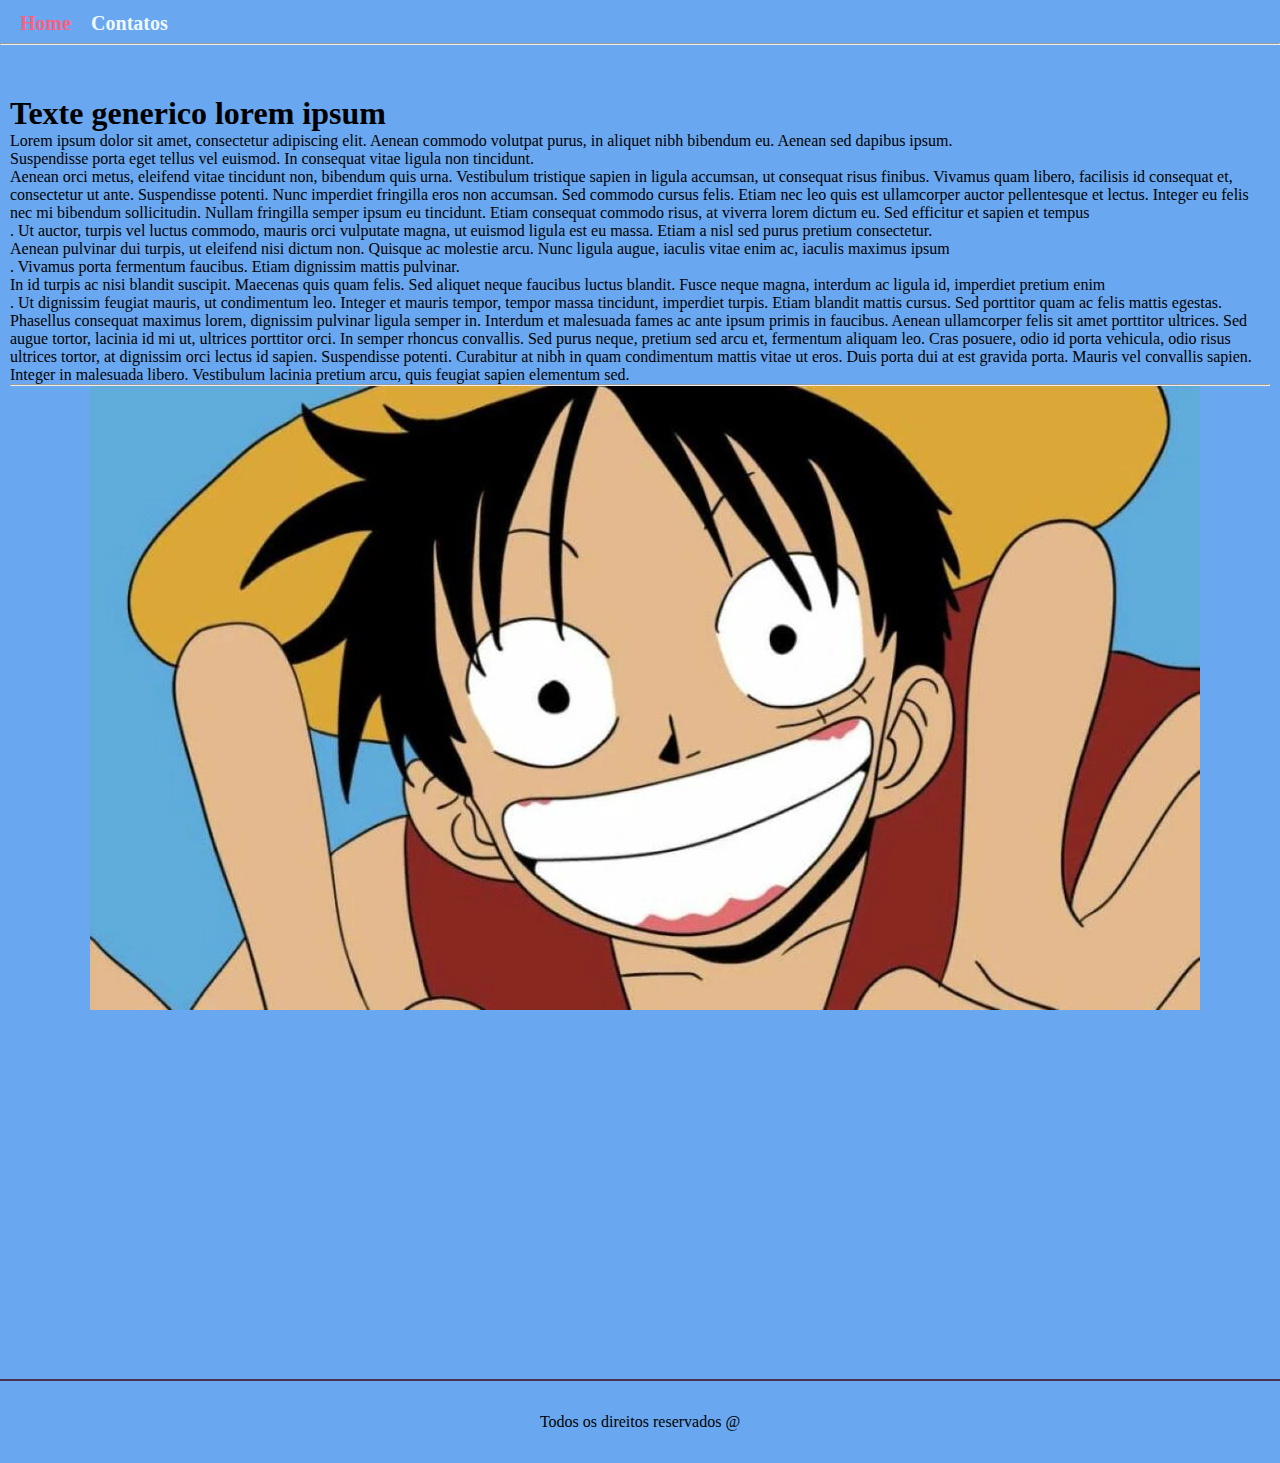
<file: Desktop/fundamentosWeb/Front-End/index.html>
<!DOCTYPE html>
<html>
<head>
    <meta charset='utf-8'>
    <meta http-equiv='X-UA-Compatible' content='IE=edge'>
    <title>Home</title>
    <meta name='viewport' content='width=device-width, initial-scale=1.0'>
    <link rel="stylesheet" href="./assets/style/estilo.css">
</head>
<body>
        <div>
         <nav >
        
                <li class="menu"><a style="color: rgb(253, 96, 128);" class="menu" href="index.html">Home</a></li>
                <li class="menu"><a class="menu" href="contato.html">Contatos</a></li>
        
         </nav>
        </div>
<hr>

<div class="texto-principal mg-50">
    <div ..texto-principal>
        <h1>Texte generico lorem ipsum</h1>
        <p>Lorem ipsum dolor sit amet, consectetur adipiscing elit. Aenean commodo volutpat purus, in aliquet nibh bibendum eu. Aenean sed dapibus ipsum.<p> Suspendisse porta eget tellus vel euismod. In consequat vitae ligula non tincidunt. <p> Aenean orci metus, eleifend vitae tincidunt non, bibendum quis urna. Vestibulum tristique sapien in ligula accumsan, ut consequat risus finibus. Vivamus quam libero, facilisis id consequat et, consectetur ut ante. Suspendisse potenti. Nunc imperdiet fringilla eros non accumsan. Sed commodo cursus felis. Etiam nec leo quis est ullamcorper auctor pellentesque et lectus. Integer eu felis nec mi bibendum sollicitudin.

            Nullam fringilla semper ipsum eu tincidunt. Etiam consequat commodo risus, at viverra lorem dictum eu. Sed efficitur et sapien et tempus <p>  . Ut auctor, turpis vel luctus commodo, mauris orci vulputate magna, ut euismod ligula est eu massa. Etiam a nisl sed purus pretium consectetur. <p> Aenean pulvinar dui turpis, ut eleifend nisi dictum non. Quisque ac molestie arcu.
            
            Nunc ligula augue, iaculis vitae enim ac, iaculis maximus ipsum <p> . Vivamus porta fermentum faucibus. Etiam dignissim mattis pulvinar. <p> In id turpis ac nisi blandit suscipit. Maecenas quis quam felis. Sed aliquet neque faucibus luctus blandit. Fusce neque magna, interdum ac ligula id, imperdiet pretium enim <p> . Ut dignissim feugiat mauris, ut condimentum leo. Integer et mauris tempor, tempor massa tincidunt, imperdiet turpis. Etiam blandit mattis cursus. Sed porttitor quam ac felis mattis egestas. Phasellus consequat maximus lorem, dignissim pulvinar ligula semper in.
            
            Interdum et malesuada fames ac ante ipsum primis in faucibus. Aenean ullamcorper felis sit amet porttitor ultrices. Sed augue tortor, lacinia id mi ut, ultrices porttitor orci. In semper rhoncus convallis. Sed purus neque, pretium sed arcu et, fermentum aliquam leo. Cras posuere, odio id porta vehicula, odio risus ultrices tortor, at dignissim orci lectus id sapien. Suspendisse potenti. Curabitur at nibh in quam condimentum mattis vitae ut eros. Duis porta dui at est gravida porta. Mauris vel convallis sapien. Integer in malesuada libero. Vestibulum lacinia pretium arcu, quis feugiat sapien elementum sed.</p>
    </div>
            <hr>
    
    <div>
        <img style="height: 20%;margin: 0px 80px;" src="assets/img/luffy.jpg" alt="One Piece AM">
        <iframe class="video" width="560" height="315" src="https://www.youtube.com/embed/K4MBd4sPi6w?controls=0&amp;start=4" title="One Piece AMV" frameborder="0" allow="accelerometer; autoplay; clipboard-write; encrypted-media; gyroscope; picture-in-picture; web-share" allowfullscreen></iframe>
    </div>
</div>
    <div>
        <footer>
            Todos os direitos reservados @
        </footer>
    </div>

</body>

</html>
</file>
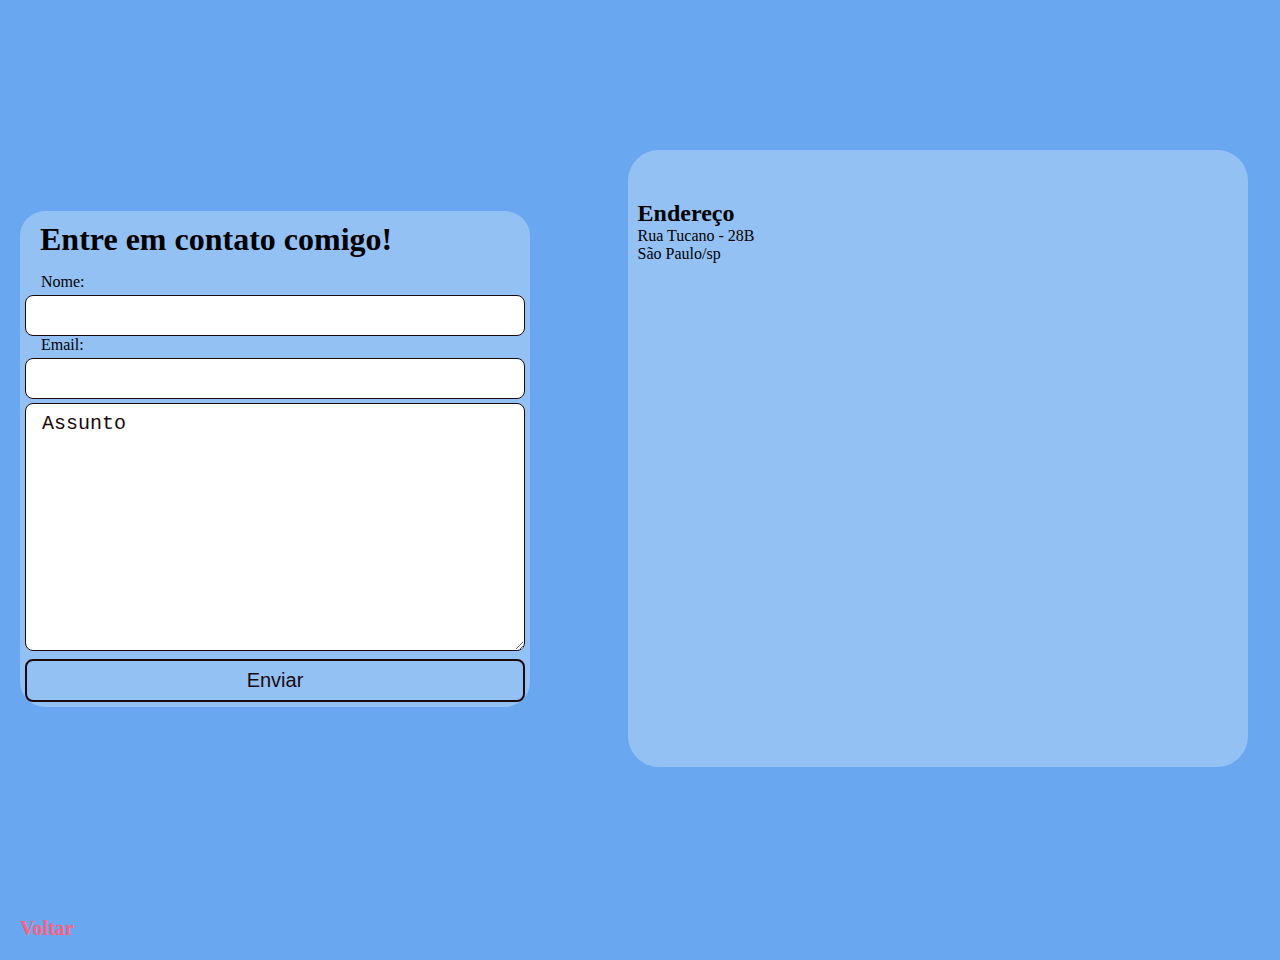
<file: Desktop/fundamentosWeb/Front-End/contato.html>
<!DOCTYPE html>
<html lang="pt-br">
<head>
    <meta charset="UTF-8">
    <meta http-equiv="X-UA-Compatible" content="IE=edge">
    <meta name="viewport" content="width=device-width, initial-scale=1.0">
    <title>Contato</title>
    <link rel="stylesheet" href="./assets/style/estilo.css">
</head>
<body>
    <div class="flex padding-50 mg-50">
        <div class="back">
            <h1 class="contato">Entre em contato comigo! </h1>
            <form>
               <div>
                <label for="nome">Nome:</label>
                <input type="text" name="nome" id="nome" onkeyup="validaNome()">
                    <div id="txtNome"></div>
                </div>
                
             <div>
                <label for="email">Email:</label>
                <input type="text" name="email" id="email" onkeyup="validaEmail2()">
                    <div id="txtEmail"></div>
             </div>
               
             <div> 
                <textarea name="Assunto" id="assunto" cols="30" rows="10" onkeyup="validaMensagem()">Assunto</textarea>
                <div id="txtMensagem"></div>
                <button onclick="enviarForm()">Enviar</button>
                
             </div>
    
    
            </form>
        </div>
        <div class="back mg-50 padding-50 iframe">
            <H2>Endereço</H2>
            <p>Rua Tucano - 28B</p>
            <p>São Paulo/sp</p>
    
            <iframe src="https://www.google.com/maps/embed?pb=!1m18!1m12!1m3!1d3655.67980598662!2d-46.43750128563903!3d-23.61581366948912!2m3!1f0!2f0!3f0!3m2!1i1024!2i768!4f13.1!3m3!1m2!1s0x94ce6f343d88b7a1%3A0xe14274eb0f5d89db!2sRua%20Tucano%2C%2028%20-%20Iguatemi%2C%20S%C3%A3o%20Paulo%20-%20SP%2C%2004849-655!5e0!3m2!1spt-BR!2sbr!4v1676578038805!5m2!1spt-BR!2sbr" id="mapa" width="600" height="450" style="border:0;" allowfullscreen="" loading="lazy" referrerpolicy="no-referrer-when-downgrade" onmouseover="mapaZoom()" onmouseout="mapaNormal()"></iframe>
        </div>
    </div>
   
    
    <div>
     <nav>
        <a style="color: rgb(253, 96, 128);" class="menu" href="index.html">Voltar</a>
     </nav>
      
    </div>
    <script src="./assets/script.js"></script>
</body>
</html>
</file>
<file: Desktop/fundamentosWeb/Front-End/assets/style/estilo.css>
/* Cores */
:root {
    --background: #69a8f0;
    --purple: #4a314d;
    --dark-purple: #1a090d;
    --purple-disabled: #6b6570;
    --green: #c6d55c;
  }

  /* remover todo o padding e margem que o navegador possa colocar em algum elemento da tela */
* {
    padding: 0;
    margin: 0;
    box-sizing: border-box;
  }

/* Estilização geral */
body{
  background-color: var(--background);
}
/* Estilização dos menus */
nav{
display: flex;
flex-direction: row;
gap: 20px;
margin: 20px;
}  
li.menu{
    list-style: none;
    font-size: 20px;
    font-weight: 600;
    font-size: 30px;
    line-height: 0px;
}

a.menu{
    text-decoration: none;
    color: aliceblue;
    font-weight: 600;
    font-size: 20px;
    
}
a.menu:active {
    color: coral;
}
a.menu:hover{
    background-color: #ffffff;
    border-radius: 5%;
    color: rgb(243, 81, 113);
    padding: 2px;
}
/* Estilização da page contatos */

.flex{
    display: flex;
    flex-flow: row;
    gap: 10%;
    width: 70vw;
    align-items: center;
}
h1.contato{
    padding: 10px 20px;
   
}
form{
    width: 100%;
    height: 85%;
    padding: 5px;
    margin: auto;
    

}
.iframe{
    width: 100%;
    height: 85%;
    padding: 5px;
  position: relative;
    margin: auto;
}
iframe{
    border-radius: 5%;
}
label {
    margin-left: 1rem;
  }
  
  input, textarea, button {
    height: 85%;
    width: 500px;
    margin-top: 0.25rem;
    padding: 0.5rem 1rem;
    border-radius: 8px;
    font-size: 1.25rem;
    color: var(--dark-purple);
  }
  
  input::placeholder, textarea::placeholder {
    color: #c6d55c;
  }
  
  input, textarea {
    border: 1px solid var(--dark-purple);
  }
  
  button {
    background-color: transparent;
    cursor: pointer;
    border: 2px solid var(--dark-purple)
  }
  
  button:hover {
    background-color: var(--dark-purple);
    color: #fff;
  }

  .back{
    background-color: #ffffff49;
    border-radius: 5%;
  
  }
/*Conteudo principal */
.principal{
    display: flex;
    flex-direction: row;

}
.video{
    display: flex;
    margin-left: 25%;
}

.texto-principal{
    justify-content: center;
}

/* Rodape */

footer {
    padding: 2rem 0;
    border-top: 2px solid var(--purple);
    margin-top: 2rem;
    display: flex;
    justify-content: center;
  }

/* Configurações de sizes */
.img-size{
    size: 80px;
}
.img-radius{
    border-radius: 50%;
}

/* Margins e paddings */
.mg-50{
margin: 50px 10px;
}
.padding-50{
padding: 50px 10px;
}
</file>
